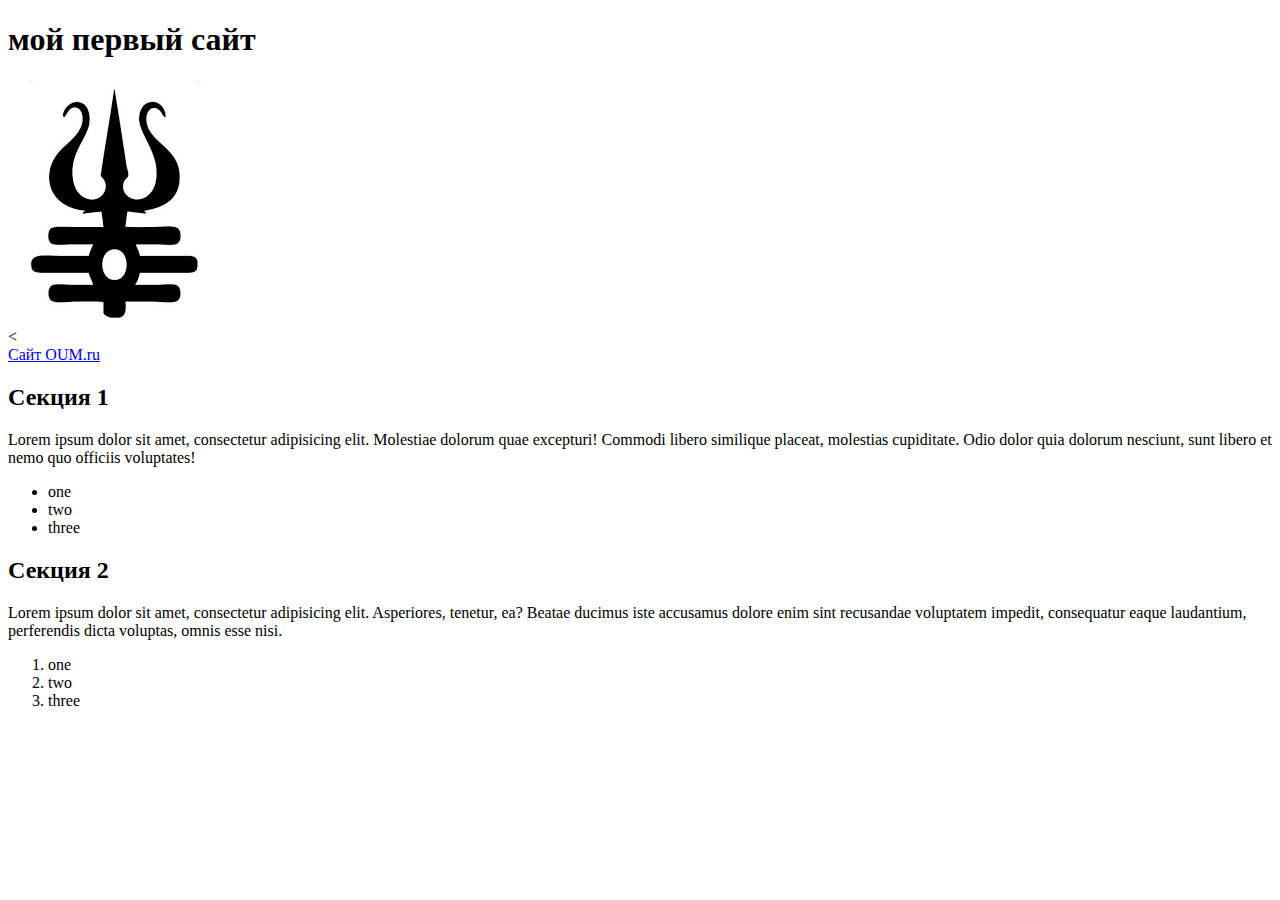
<file: 01_functional_tags/index.html>
<!DOCTYPE html>
<html lang="ru">
<head>
	<title>Functional tags</title>
	<meta charset="utf-8">
	<meta description="boiler code">
	<meta keywords="boiler, test">
</head>
<body>
	<div>
		<header>
			<h1>мой первый сайт</h1>
			<div>
				<<img src="img/logo.jpg" alt="logo">
			</div>
			<nav>
				<a href="https://www.oum.ru/yoga/vedicheskaya-kultura/shiva-velichayshiy-iz-bogov/"target="_blank">Сайт OUM.ru</a>
			</nav>
		</header>
			<main>
				<section>
					<h2>Секция 1</h2>
					<p>Lorem ipsum dolor sit amet, consectetur adipisicing elit. Molestiae dolorum quae excepturi! Commodi libero similique placeat, molestias cupiditate. Odio dolor quia dolorum nesciunt, sunt libero et nemo quo officiis voluptates!</p>
					<ul>
						<li>one</li>
						<li>two</li>
						<li>three</li>
					</ul>
				</section>
				<section>
					<h2>Секция 2</h2>
					<p>Lorem ipsum dolor sit amet, consectetur adipisicing elit. Asperiores, tenetur, ea? Beatae ducimus iste accusamus dolore enim sint recusandae voluptatem impedit, consequatur eaque laudantium, perferendis dicta voluptas, omnis esse nisi.</p>
					<ol>
						<li>one</li>
						<li>two</li>
						<li>three</li>
					</ol>
				</section>
			</main>
		<footer>
			<div></div>
		</footer>
	</div>
</body>
</html>
</file>
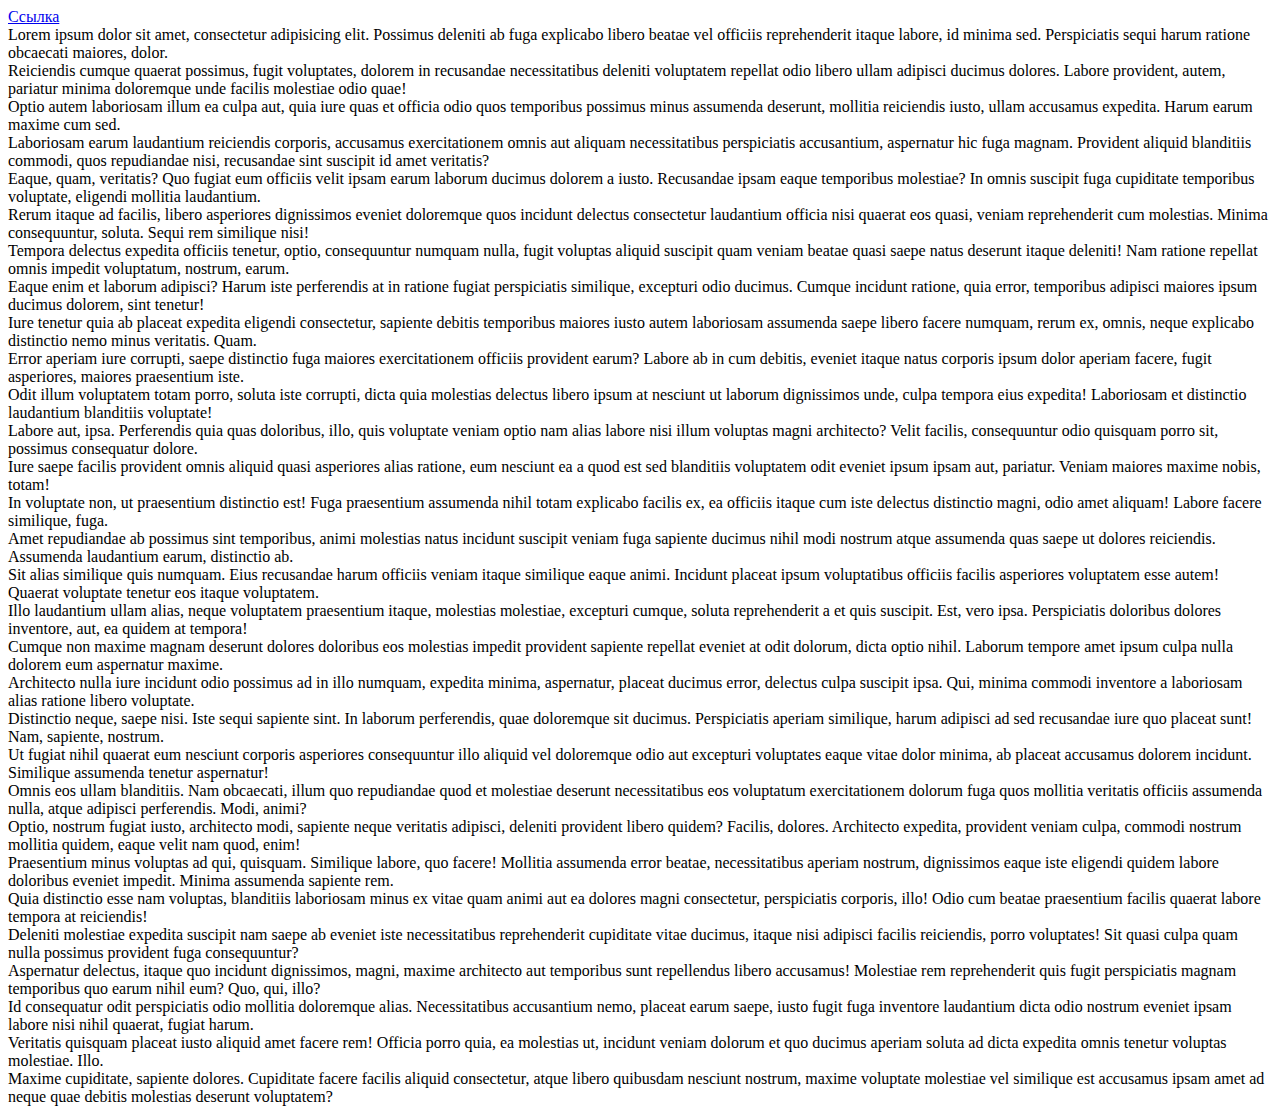
<file: 02_classes_ids/index.html>
<!DOCTYPE html>
<html lang="ru">
<head>
	<title>Boilerroom</title>
	<meta charset="utf-8">
	<meta description="boiler code">
	<meta keywords="boiler, test">
</head>
<body>
	<div>
		<a href="#linked">Ссылка</a>
		<div class="red">Lorem ipsum dolor sit amet, consectetur adipisicing elit. Possimus deleniti ab fuga explicabo libero beatae vel officiis reprehenderit itaque labore, id minima sed. Perspiciatis sequi harum ratione obcaecati maiores, dolor.</div>
		<div>Reiciendis cumque quaerat possimus, fugit voluptates, dolorem in recusandae necessitatibus deleniti voluptatem repellat odio libero ullam adipisci ducimus dolores. Labore provident, autem, pariatur minima doloremque unde facilis molestiae odio quae!</div>
		<div class="red">Optio autem laboriosam illum ea culpa aut, quia iure quas et officia odio quos temporibus possimus minus assumenda deserunt, mollitia reiciendis iusto, ullam accusamus expedita. Harum earum maxime cum sed.</div>
		<div>Laboriosam earum laudantium reiciendis corporis, accusamus exercitationem omnis aut aliquam necessitatibus perspiciatis accusantium, aspernatur hic fuga magnam. Provident aliquid blanditiis commodi, quos repudiandae nisi, recusandae sint suscipit id amet veritatis?</div>
		<div class="red">Eaque, quam, veritatis? Quo fugiat eum officiis velit ipsam earum laborum ducimus dolorem a iusto. Recusandae ipsam eaque temporibus molestiae? In omnis suscipit fuga cupiditate temporibus voluptate, eligendi mollitia laudantium.</div>
		<div>Rerum itaque ad facilis, libero asperiores dignissimos eveniet doloremque quos incidunt delectus consectetur laudantium officia nisi quaerat eos quasi, veniam reprehenderit cum molestias. Minima consequuntur, soluta. Sequi rem similique nisi!</div>
		<div>Tempora delectus expedita officiis tenetur, optio, consequuntur numquam nulla, fugit voluptas aliquid suscipit quam veniam beatae quasi saepe natus deserunt itaque deleniti! Nam ratione repellat omnis impedit voluptatum, nostrum, earum.</div>
		<div>Eaque enim et laborum adipisci? Harum iste perferendis at in ratione fugiat perspiciatis similique, excepturi odio ducimus. Cumque incidunt ratione, quia error, temporibus adipisci maiores ipsum ducimus dolorem, sint tenetur!</div>
		<div>Iure tenetur quia ab placeat expedita eligendi consectetur, sapiente debitis temporibus maiores iusto autem laboriosam assumenda saepe libero facere numquam, rerum ex, omnis, neque explicabo distinctio nemo minus veritatis. Quam.</div>
		<div>Error aperiam iure corrupti, saepe distinctio fuga maiores exercitationem officiis provident earum? Labore ab in cum debitis, eveniet itaque natus corporis ipsum dolor aperiam facere, fugit asperiores, maiores praesentium iste.</div>
		<div>Odit illum voluptatem totam porro, soluta iste corrupti, dicta quia molestias delectus libero ipsum at nesciunt ut laborum dignissimos unde, culpa tempora eius expedita! Laboriosam et distinctio laudantium blanditiis voluptate!</div>
		<div>Labore aut, ipsa. Perferendis quia quas doloribus, illo, quis voluptate veniam optio nam alias labore nisi illum voluptas magni architecto? Velit facilis, consequuntur odio quisquam porro sit, possimus consequatur dolore.</div>
		<div>Iure saepe facilis provident omnis aliquid quasi asperiores alias ratione, eum nesciunt ea a quod est sed blanditiis voluptatem odit eveniet ipsum ipsam aut, pariatur. Veniam maiores maxime nobis, totam!</div>
		<div>In voluptate non, ut praesentium distinctio est! Fuga praesentium assumenda nihil totam explicabo facilis ex, ea officiis itaque cum iste delectus distinctio magni, odio amet aliquam! Labore facere similique, fuga.</div>
		<div>Amet repudiandae ab possimus sint temporibus, animi molestias natus incidunt suscipit veniam fuga sapiente ducimus nihil modi nostrum atque assumenda quas saepe ut dolores reiciendis. Assumenda laudantium earum, distinctio ab.</div>
		<div>Sit alias similique quis numquam. Eius recusandae harum officiis veniam itaque similique eaque animi. Incidunt placeat ipsum voluptatibus officiis facilis asperiores voluptatem esse autem! Quaerat voluptate tenetur eos itaque voluptatem.</div>
		<div>Illo laudantium ullam alias, neque voluptatem praesentium itaque, molestias molestiae, excepturi cumque, soluta reprehenderit a et quis suscipit. Est, vero ipsa. Perspiciatis doloribus dolores inventore, aut, ea quidem at tempora!</div>
		<div>Cumque non maxime magnam deserunt dolores doloribus eos molestias impedit provident sapiente repellat eveniet at odit dolorum, dicta optio nihil. Laborum tempore amet ipsum culpa nulla dolorem eum aspernatur maxime.</div>
		<div>Architecto nulla iure incidunt odio possimus ad in illo numquam, expedita minima, aspernatur, placeat ducimus error, delectus culpa suscipit ipsa. Qui, minima commodi inventore a laboriosam alias ratione libero voluptate.</div>
		<div>Distinctio neque, saepe nisi. Iste sequi sapiente sint. In laborum perferendis, quae doloremque sit ducimus. Perspiciatis aperiam similique, harum adipisci ad sed recusandae iure quo placeat sunt! Nam, sapiente, nostrum.</div>
		<div>Ut fugiat nihil quaerat eum nesciunt corporis asperiores consequuntur illo aliquid vel doloremque odio aut excepturi voluptates eaque vitae dolor minima, ab placeat accusamus dolorem incidunt. Similique assumenda tenetur aspernatur!</div>
		<div>Omnis eos ullam blanditiis. Nam obcaecati, illum quo repudiandae quod et molestiae deserunt necessitatibus eos voluptatum exercitationem dolorum fuga quos mollitia veritatis officiis assumenda nulla, atque adipisci perferendis. Modi, animi?</div>
		<div>Optio, nostrum fugiat iusto, architecto modi, sapiente neque veritatis adipisci, deleniti provident libero quidem? Facilis, dolores. Architecto expedita, provident veniam culpa, commodi nostrum mollitia quidem, eaque velit nam quod, enim!</div>
		<div>Praesentium minus voluptas ad qui, quisquam. Similique labore, quo facere! Mollitia assumenda error beatae, necessitatibus aperiam nostrum, dignissimos eaque iste eligendi quidem labore doloribus eveniet impedit. Minima assumenda sapiente rem.</div>
		<div>Quia distinctio esse nam voluptas, blanditiis laboriosam minus ex vitae quam animi aut ea dolores magni consectetur, perspiciatis corporis, illo! Odio cum beatae praesentium facilis quaerat labore tempora at reiciendis!</div>
		<div>Deleniti molestiae expedita suscipit nam saepe ab eveniet iste necessitatibus reprehenderit cupiditate vitae ducimus, itaque nisi adipisci facilis reiciendis, porro voluptates! Sit quasi culpa quam nulla possimus provident fuga consequuntur?</div>
		<div>Aspernatur delectus, itaque quo incidunt dignissimos, magni, maxime architecto aut temporibus sunt repellendus libero accusamus! Molestiae rem reprehenderit quis fugit perspiciatis magnam temporibus quo earum nihil eum? Quo, qui, illo?</div>
		<div id="linked">Id consequatur odit perspiciatis odio mollitia doloremque alias. Necessitatibus accusantium nemo, placeat earum saepe, iusto fugit fuga inventore laudantium dicta odio nostrum eveniet ipsam labore nisi nihil quaerat, fugiat harum.</div>
		<div>Veritatis quisquam placeat iusto aliquid amet facere rem! Officia porro quia, ea molestias ut, incidunt veniam dolorum et quo ducimus aperiam soluta ad dicta expedita omnis tenetur voluptas molestiae. Illo.</div>
		<div>Maxime cupiditate, sapiente dolores. Cupiditate facere facilis aliquid consectetur, atque libero quibusdam nesciunt nostrum, maxime voluptate molestiae vel similique est accusamus ipsam amet ad neque quae debitis molestias deserunt voluptatem?</div>
	</div>
</body>
</html>
</file>
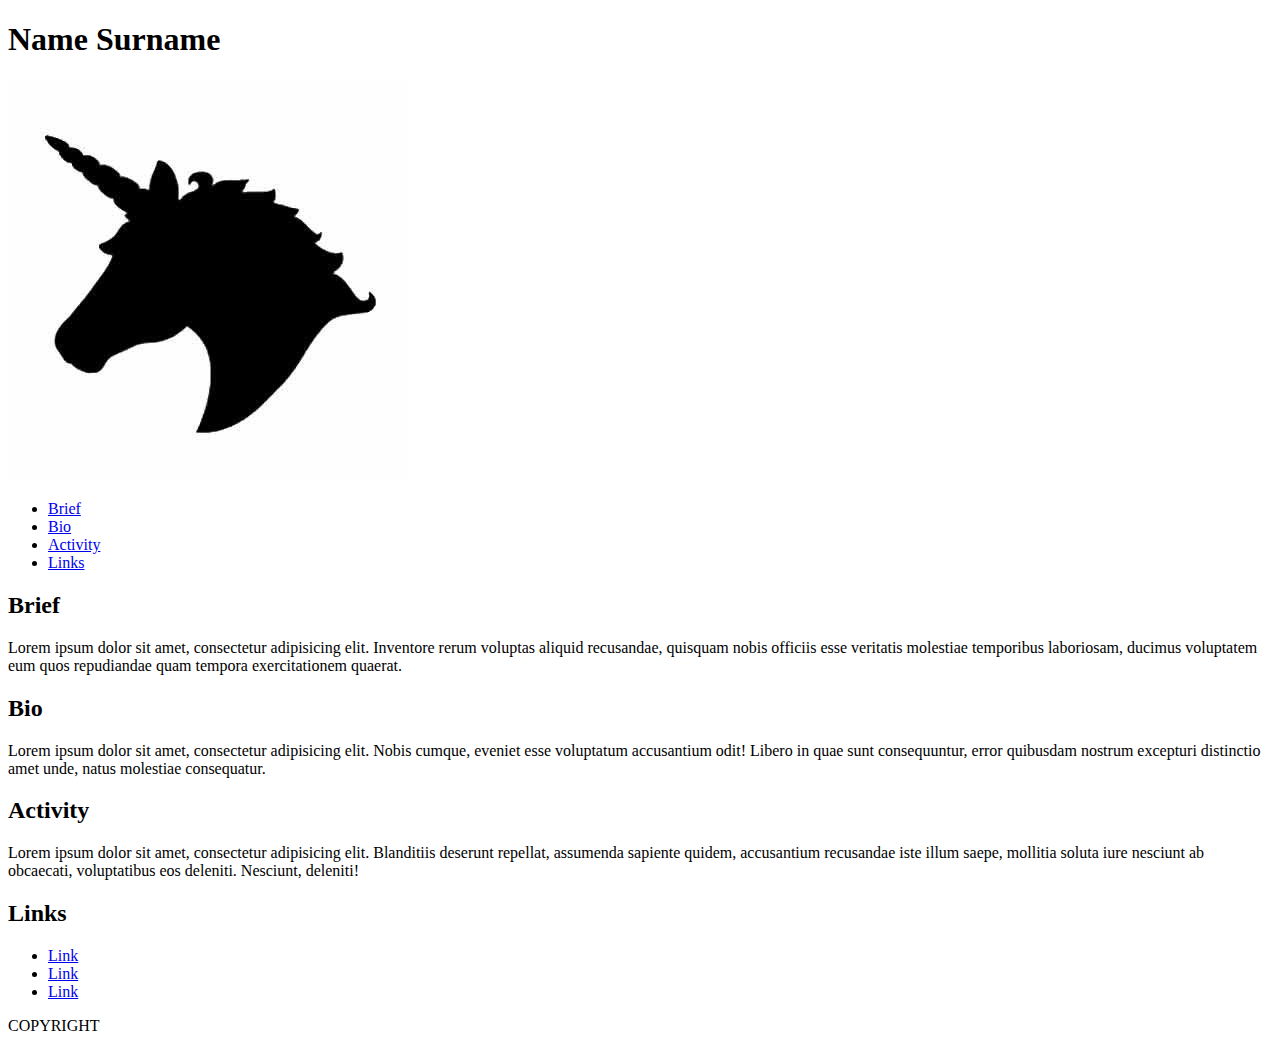
<file: boilerplate_karkas/index.html>
<!DOCTYPE html>
<html lang="eng">
<head>
	<title>Profile</title>
	<meta charset="utf-8">
	<meta description="Profile">
	<meta keywords="Profile">
</head>
<body>
	<div class="page"> 
		<header class="header">
			<div class="header-container"></div>
			<h1>Name Surname</h1>
		</header>
			<main class="content">
				<div class="content-container">
					<section class="image">
						<div class="image-container"></div>
						<img src="img/img.jpg" alt="">
					</div>
					</section>
					<nav class="menu">
						<ul class="menu-container">
							<li><a href="#Brief">Brief</a></li>
							<li><a href="#Bio">Bio</a></li>
							<li><a href="#Activity">Activity</a></li>
							<li><a href="#Links">Links</a></li>
						</ul>	
					</nav>
					<section class="Brief"><h2 class="sectionText" id="Brief">Brief</h2>
					<p class="mainText">Lorem ipsum dolor sit amet, consectetur adipisicing elit. Inventore rerum voluptas aliquid recusandae, quisquam nobis officiis esse veritatis molestiae temporibus laboriosam, ducimus voluptatem eum quos repudiandae quam tempora exercitationem quaerat.</p></section>
					<section class="Bio"><h2 class="sectionText" id="Bio">Bio</h2>
					<p class="mainText">Lorem ipsum dolor sit amet, consectetur adipisicing elit. Nobis cumque, eveniet esse voluptatum accusantium odit! Libero in quae sunt consequuntur, error quibusdam nostrum excepturi distinctio amet unde, natus molestiae consequatur.</p></section>
					<section class="Activity"><h2 class="sectionText" id="Activity">Activity</h2>
					<p class="mainText">Lorem ipsum dolor sit amet, consectetur adipisicing elit. Blanditiis deserunt repellat, assumenda sapiente quidem, accusantium recusandae iste illum saepe, mollitia soluta iure nesciunt ab obcaecati, voluptatibus eos deleniti. Nesciunt, deleniti!</p></section>
					<section class="Links"><h2 class="sectionText" id="Links">Links</h2>
						<ul>
							<li><a href="#">Link</a></li>
							<li><a href="#">Link</a></li>
							<li><a href="#">Link</a></li>
						</ul></section>
					</div>
			</main>
		<footer class="footer">
			<div class="footer-container">
				<p class="COPYRIGHT">COPYRIGHT</p>
			</div>
		</footer>
	</div>
</body>
</html>
</file>
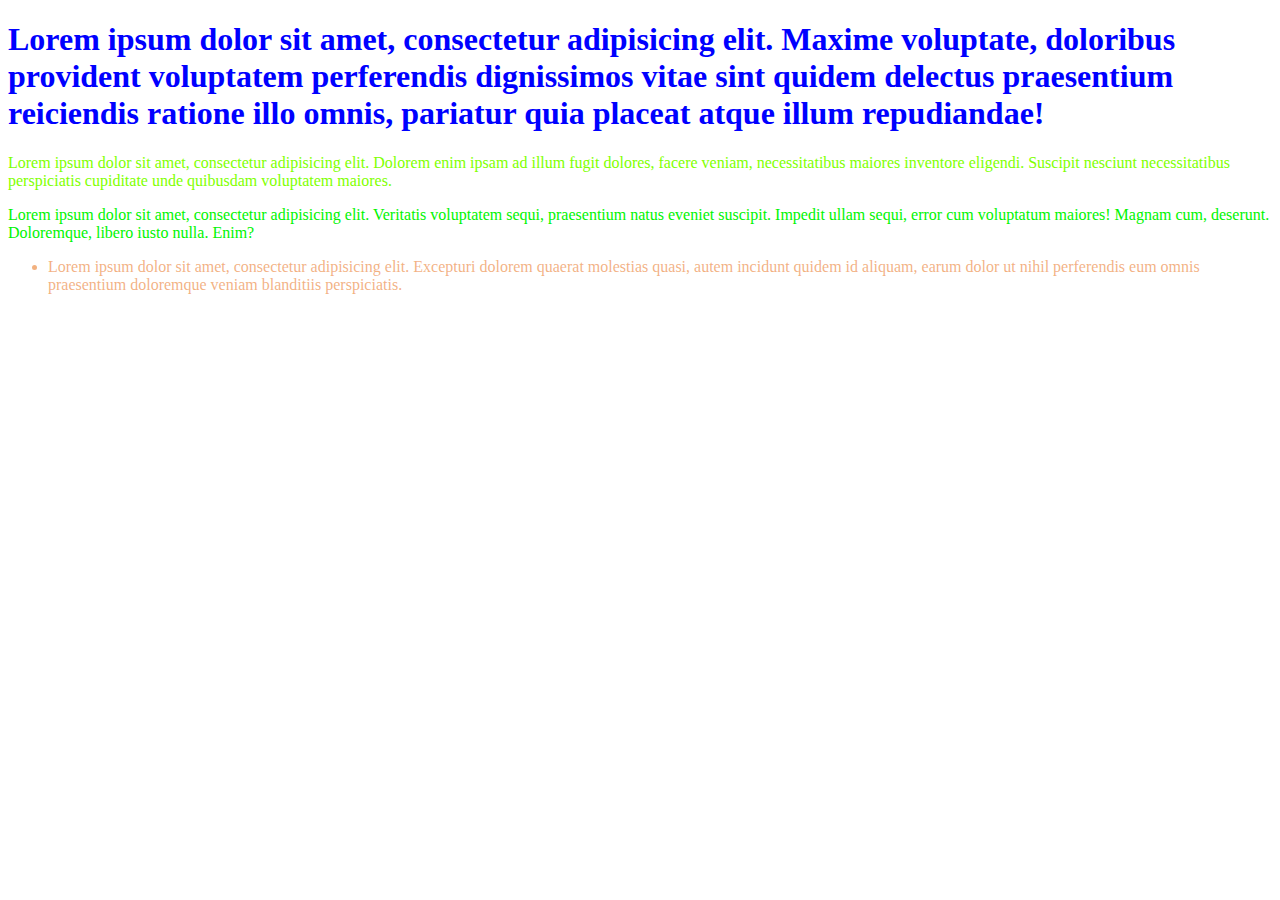
<file: COLOURS/index.html>
<!DOCTYPE html>
<html lang="ru">
<head>
	<title>Boilerroom</title>
	<meta charset="utf-8">
	<meta description="boiler code">
	<meta keywords="boiler, test">
	<link rel="stylesheet" type="text/css" href="css/style.css">
</head>
<body>
		<h1>Lorem ipsum dolor sit amet, consectetur adipisicing elit. Maxime voluptate, doloribus provident voluptatem perferendis dignissimos vitae sint quidem delectus praesentium reiciendis ratione illo omnis, pariatur quia placeat atque illum repudiandae!</h1>
		<div>Lorem ipsum dolor sit amet, consectetur adipisicing elit. Dolorem enim ipsam ad illum fugit dolores, facere veniam, necessitatibus maiores inventore eligendi. Suscipit nesciunt necessitatibus perspiciatis cupiditate unde quibusdam voluptatem maiores.</div>
		<p>Lorem ipsum dolor sit amet, consectetur adipisicing elit. Veritatis voluptatem sequi, praesentium natus eveniet suscipit. Impedit ullam sequi, error cum voluptatum maiores! Magnam cum, deserunt. Doloremque, libero iusto nulla. Enim?</p>
		<ul>
			<li>Lorem ipsum dolor sit amet, consectetur adipisicing elit. Excepturi dolorem quaerat molestias quasi, autem incidunt quidem id aliquam, earum dolor ut nihil perferendis eum omnis praesentium doloremque veniam blanditiis perspiciatis.</li>
		</ul>
		
		<header>
			<div></div>
			<nav></nav>
		</header>
			<main>
				<section></section>
			</main>
		<footer>
			<div></div>
		</footer>
	</div>
</body>
</html>
</file>
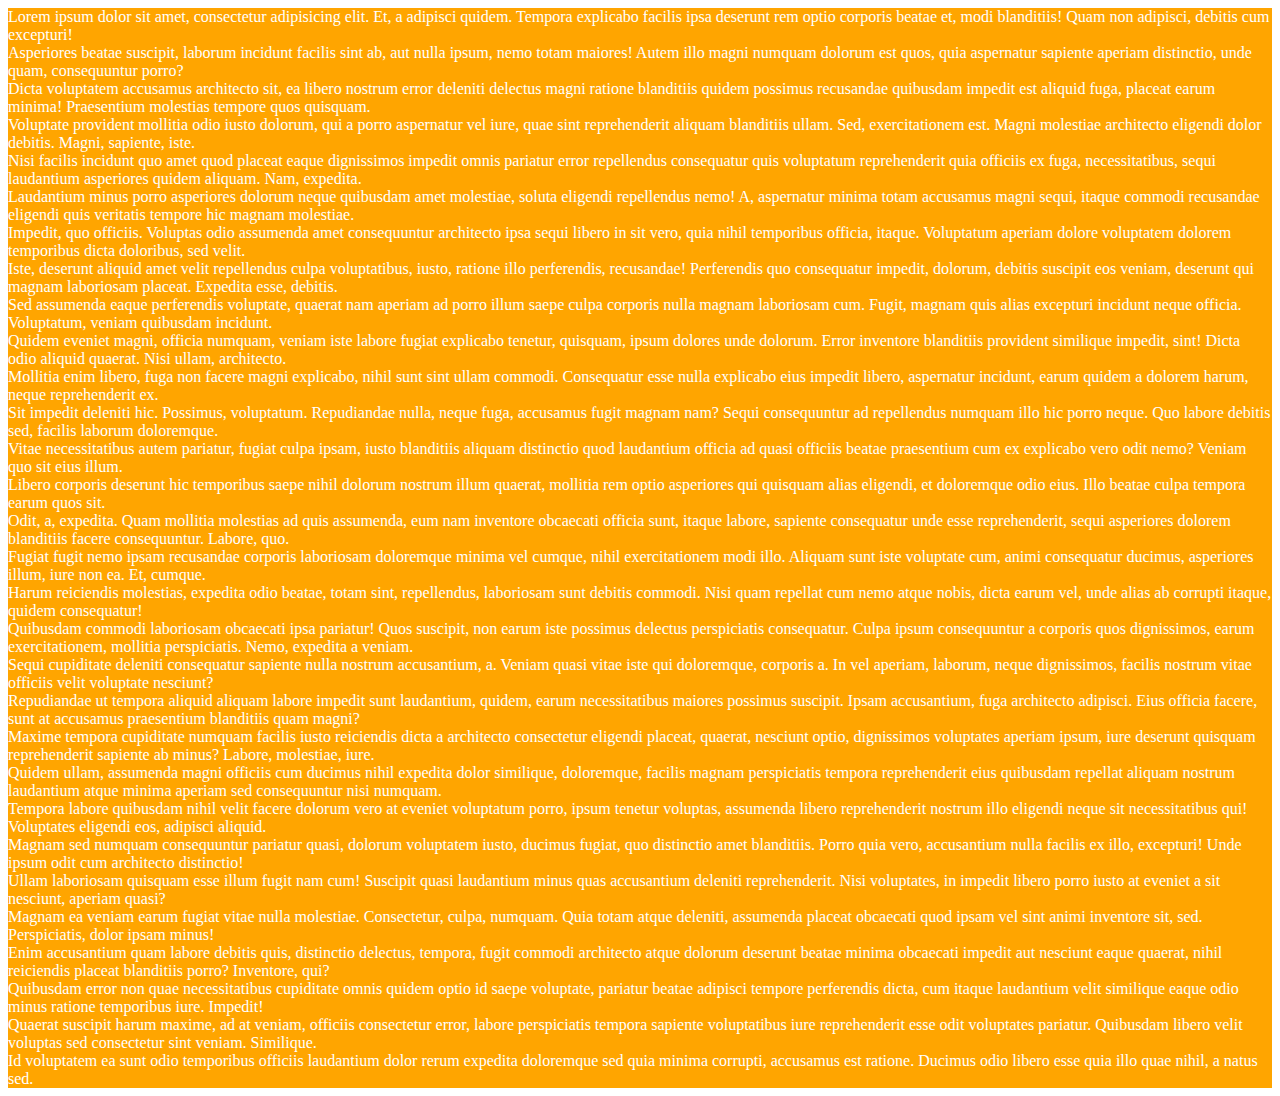
<file: css/index.html>
<!DOCTYPE html>
<html lang="ru">
<head>
	<title>Boilerroom</title>
	<meta charset="utf-8">
	<meta description="boiler code">
	<meta keywords="boiler, test">
</head>
<style>
	div {
		color: white;
		background: orange;
	}
</style>
<body>
			<div>Lorem ipsum dolor sit amet, consectetur adipisicing elit. Et, a adipisci quidem. Tempora explicabo facilis ipsa deserunt rem optio corporis beatae et, modi blanditiis! Quam non adipisci, debitis cum excepturi!</div>
				<div>Asperiores beatae suscipit, laborum incidunt facilis sint ab, aut nulla ipsum, nemo totam maiores! Autem illo magni numquam dolorum est quos, quia aspernatur sapiente aperiam distinctio, unde quam, consequuntur porro?</div>
				<div>Dicta voluptatem accusamus architecto sit, ea libero nostrum error deleniti delectus magni ratione blanditiis quidem possimus recusandae quibusdam impedit est aliquid fuga, placeat earum minima! Praesentium molestias tempore quos quisquam.</div>
				<div>Voluptate provident mollitia odio iusto dolorum, qui a porro aspernatur vel iure, quae sint reprehenderit aliquam blanditiis ullam. Sed, exercitationem est. Magni molestiae architecto eligendi dolor debitis. Magni, sapiente, iste.</div>
				<div>Nisi facilis incidunt quo amet quod placeat eaque dignissimos impedit omnis pariatur error repellendus consequatur quis voluptatum reprehenderit quia officiis ex fuga, necessitatibus, sequi laudantium asperiores quidem aliquam. Nam, expedita.</div>
				<div>Laudantium minus porro asperiores dolorum neque quibusdam amet molestiae, soluta eligendi repellendus nemo! A, aspernatur minima totam accusamus magni sequi, itaque commodi recusandae eligendi quis veritatis tempore hic magnam molestiae.</div>
				<div>Impedit, quo officiis. Voluptas odio assumenda amet consequuntur architecto ipsa sequi libero in sit vero, quia nihil temporibus officia, itaque. Voluptatum aperiam dolore voluptatem dolorem temporibus dicta doloribus, sed velit.</div>
				<div>Iste, deserunt aliquid amet velit repellendus culpa voluptatibus, iusto, ratione illo perferendis, recusandae! Perferendis quo consequatur impedit, dolorum, debitis suscipit eos veniam, deserunt qui magnam laboriosam placeat. Expedita esse, debitis.</div>
				<div>Sed assumenda eaque perferendis voluptate, quaerat nam aperiam ad porro illum saepe culpa corporis nulla magnam laboriosam cum. Fugit, magnam quis alias excepturi incidunt neque officia. Voluptatum, veniam quibusdam incidunt.</div>
				<div>Quidem eveniet magni, officia numquam, veniam iste labore fugiat explicabo tenetur, quisquam, ipsum dolores unde dolorum. Error inventore blanditiis provident similique impedit, sint! Dicta odio aliquid quaerat. Nisi ullam, architecto.</div>
				<div>Mollitia enim libero, fuga non facere magni explicabo, nihil sunt sint ullam commodi. Consequatur esse nulla explicabo eius impedit libero, aspernatur incidunt, earum quidem a dolorem harum, neque reprehenderit ex.</div>
				<div>Sit impedit deleniti hic. Possimus, voluptatum. Repudiandae nulla, neque fuga, accusamus fugit magnam nam? Sequi consequuntur ad repellendus numquam illo hic porro neque. Quo labore debitis sed, facilis laborum doloremque.</div>
				<div>Vitae necessitatibus autem pariatur, fugiat culpa ipsam, iusto blanditiis aliquam distinctio quod laudantium officia ad quasi officiis beatae praesentium cum ex explicabo vero odit nemo? Veniam quo sit eius illum.</div>
				<div>Libero corporis deserunt hic temporibus saepe nihil dolorum nostrum illum quaerat, mollitia rem optio asperiores qui quisquam alias eligendi, et doloremque odio eius. Illo beatae culpa tempora earum quos sit.</div>
				<div>Odit, a, expedita. Quam mollitia molestias ad quis assumenda, eum nam inventore obcaecati officia sunt, itaque labore, sapiente consequatur unde esse reprehenderit, sequi asperiores dolorem blanditiis facere consequuntur. Labore, quo.</div>
				<div>Fugiat fugit nemo ipsam recusandae corporis laboriosam doloremque minima vel cumque, nihil exercitationem modi illo. Aliquam sunt iste voluptate cum, animi consequatur ducimus, asperiores illum, iure non ea. Et, cumque.</div>
				<div>Harum reiciendis molestias, expedita odio beatae, totam sint, repellendus, laboriosam sunt debitis commodi. Nisi quam repellat cum nemo atque nobis, dicta earum vel, unde alias ab corrupti itaque, quidem consequatur!</div>
				<div>Quibusdam commodi laboriosam obcaecati ipsa pariatur! Quos suscipit, non earum iste possimus delectus perspiciatis consequatur. Culpa ipsum consequuntur a corporis quos dignissimos, earum exercitationem, mollitia perspiciatis. Nemo, expedita a veniam.</div>
				<div>Sequi cupiditate deleniti consequatur sapiente nulla nostrum accusantium, a. Veniam quasi vitae iste qui doloremque, corporis a. In vel aperiam, laborum, neque dignissimos, facilis nostrum vitae officiis velit voluptate nesciunt?</div>
				<div>Repudiandae ut tempora aliquid aliquam labore impedit sunt laudantium, quidem, earum necessitatibus maiores possimus suscipit. Ipsam accusantium, fuga architecto adipisci. Eius officia facere, sunt at accusamus praesentium blanditiis quam magni?</div>
				<div>Maxime tempora cupiditate numquam facilis iusto reiciendis dicta a architecto consectetur eligendi placeat, quaerat, nesciunt optio, dignissimos voluptates aperiam ipsum, iure deserunt quisquam reprehenderit sapiente ab minus? Labore, molestiae, iure.</div>
				<div>Quidem ullam, assumenda magni officiis cum ducimus nihil expedita dolor similique, doloremque, facilis magnam perspiciatis tempora reprehenderit eius quibusdam repellat aliquam nostrum laudantium atque minima aperiam sed consequuntur nisi numquam.</div>
				<div>Tempora labore quibusdam nihil velit facere dolorum vero at eveniet voluptatum porro, ipsum tenetur voluptas, assumenda libero reprehenderit nostrum illo eligendi neque sit necessitatibus qui! Voluptates eligendi eos, adipisci aliquid.</div>
				<div>Magnam sed numquam consequuntur pariatur quasi, dolorum voluptatem iusto, ducimus fugiat, quo distinctio amet blanditiis. Porro quia vero, accusantium nulla facilis ex illo, excepturi! Unde ipsum odit cum architecto distinctio!</div>
				<div>Ullam laboriosam quisquam esse illum fugit nam cum! Suscipit quasi laudantium minus quas accusantium deleniti reprehenderit. Nisi voluptates, in impedit libero porro iusto at eveniet a sit nesciunt, aperiam quasi?</div>
				<div>Magnam ea veniam earum fugiat vitae nulla molestiae. Consectetur, culpa, numquam. Quia totam atque deleniti, assumenda placeat obcaecati quod ipsam vel sint animi inventore sit, sed. Perspiciatis, dolor ipsam minus!</div>
				<div>Enim accusantium quam labore debitis quis, distinctio delectus, tempora, fugit commodi architecto atque dolorum deserunt beatae minima obcaecati impedit aut nesciunt eaque quaerat, nihil reiciendis placeat blanditiis porro? Inventore, qui?</div>
				<div>Quibusdam error non quae necessitatibus cupiditate omnis quidem optio id saepe voluptate, pariatur beatae adipisci tempore perferendis dicta, cum itaque laudantium velit similique eaque odio minus ratione temporibus iure. Impedit!</div>
				<div>Quaerat suscipit harum maxime, ad at veniam, officiis consectetur error, labore perspiciatis tempora sapiente voluptatibus iure reprehenderit esse odit voluptates pariatur. Quibusdam libero velit voluptas sed consectetur sint veniam. Similique.</div>
				<div>Id voluptatem ea sunt odio temporibus officiis laudantium dolor rerum expedita doloremque sed quia minima corrupti, accusamus est ratione. Ducimus odio libero esse quia illo quae nihil, a natus sed.</div>	
</body>
</html>
</file>
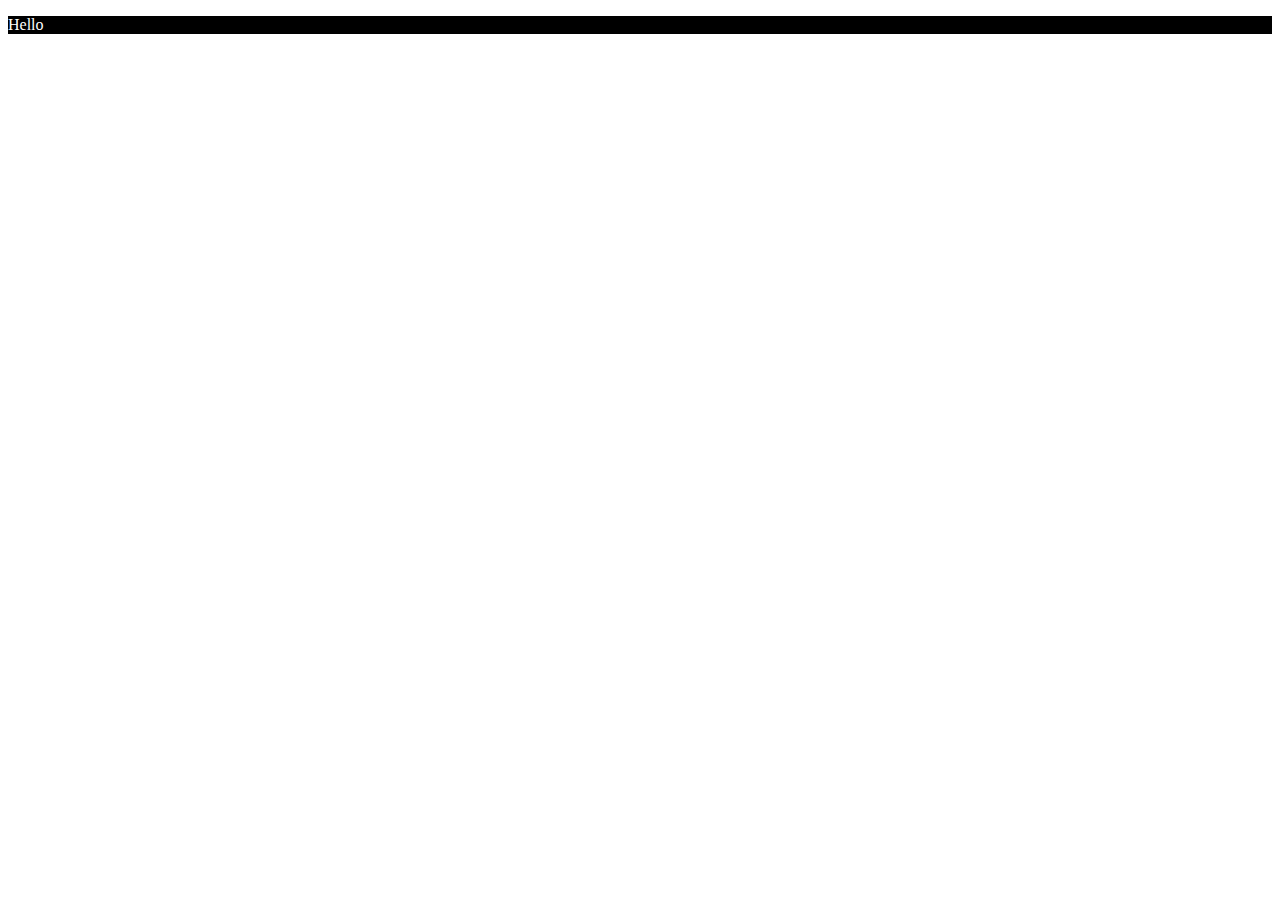
<file: HW correction/index.html>
<!DOCTYPE html>
<html lang="en">
<head>
<meta charset="UTF-8">
<title>Document</title>
<style>
 p {
 	color: white;background: black;
 }
</style>
</head>
<body>
<header></header>
<section>
<p>Hello</p>
</section>
<footer></footer>
</body>
</html>
</file>
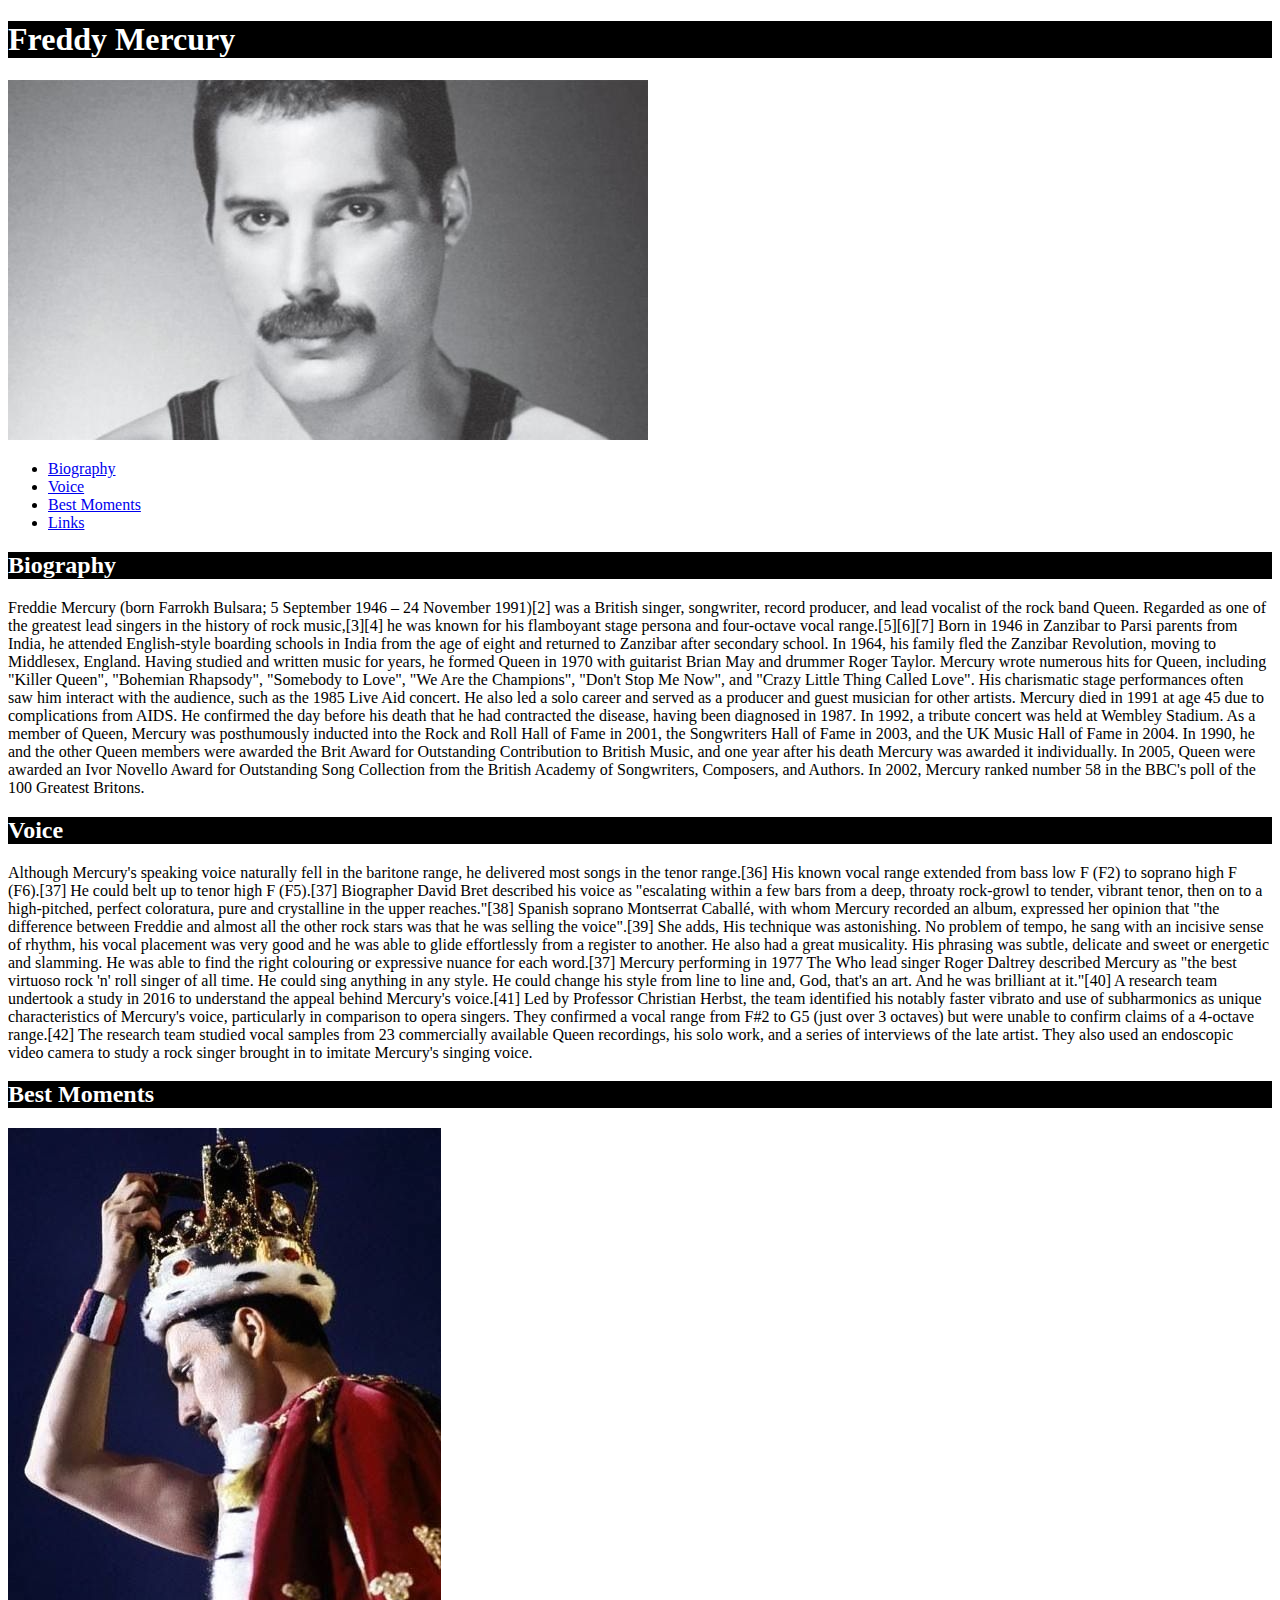
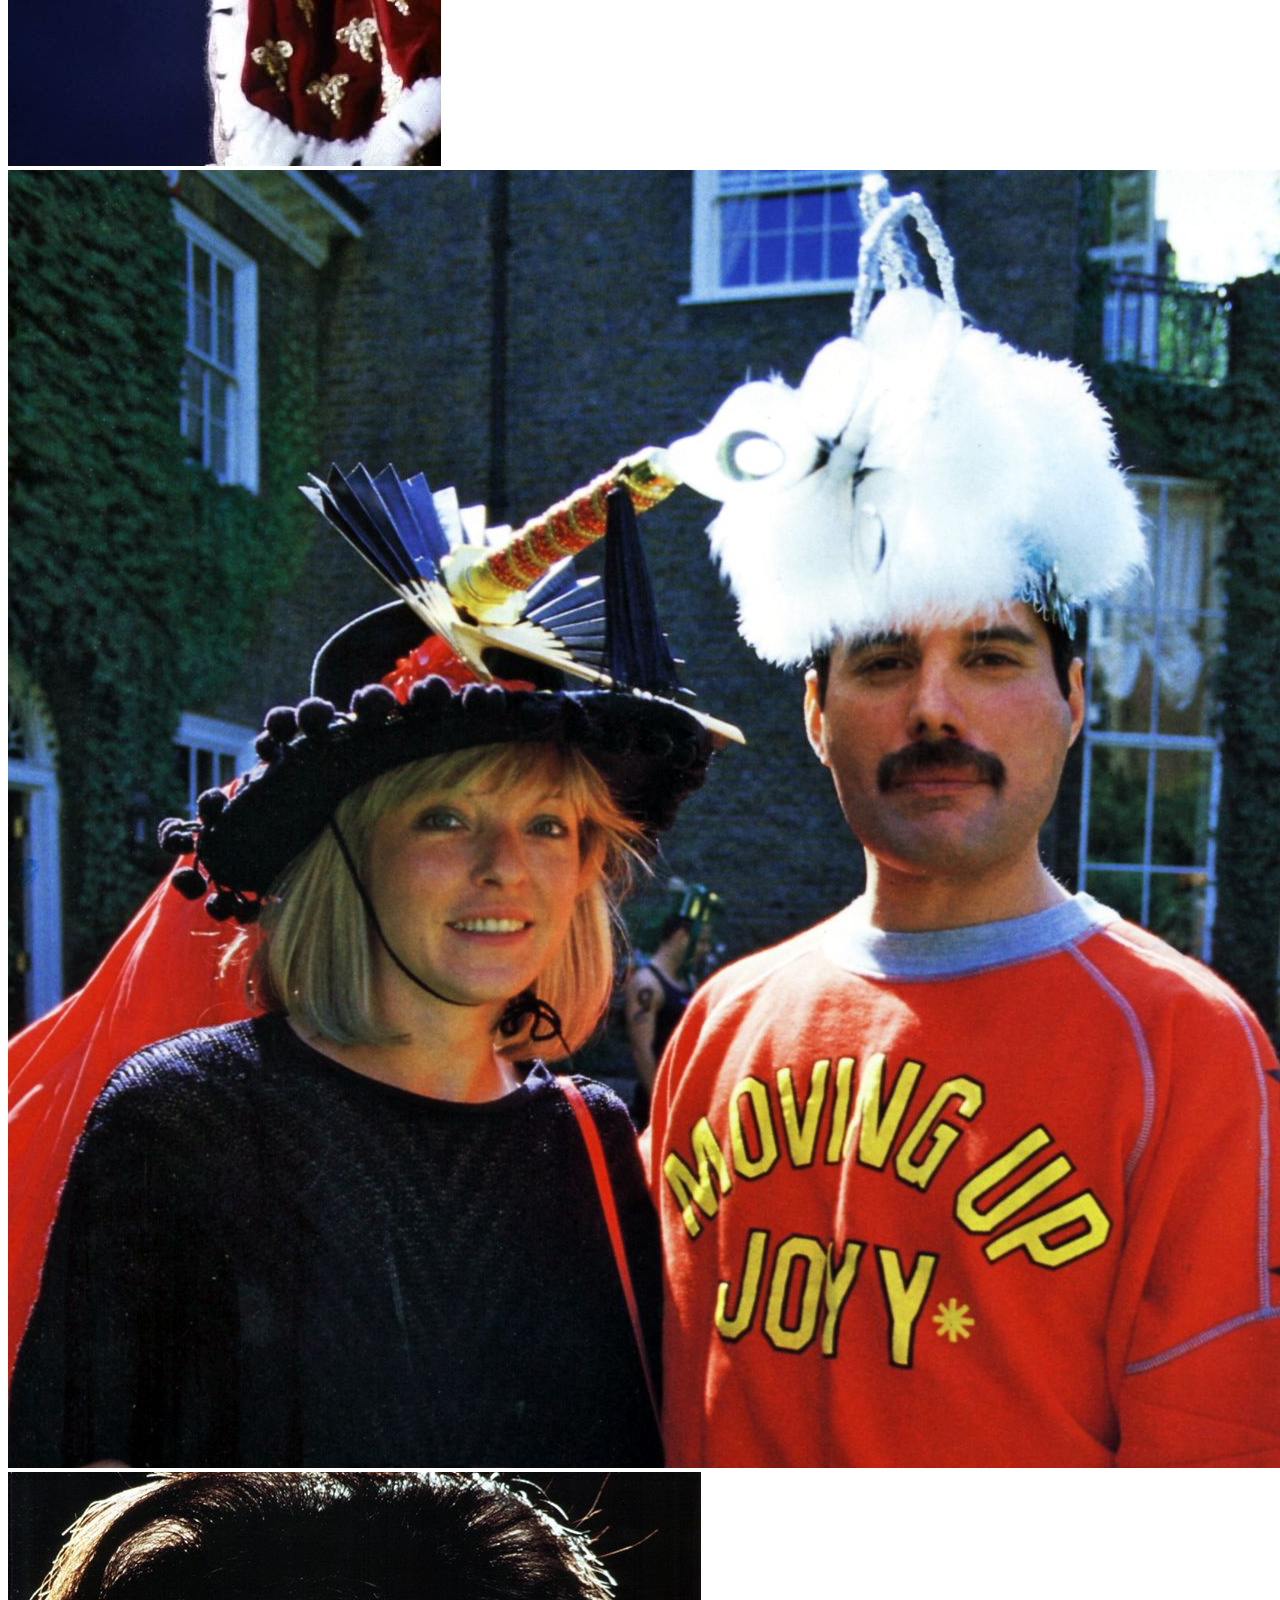
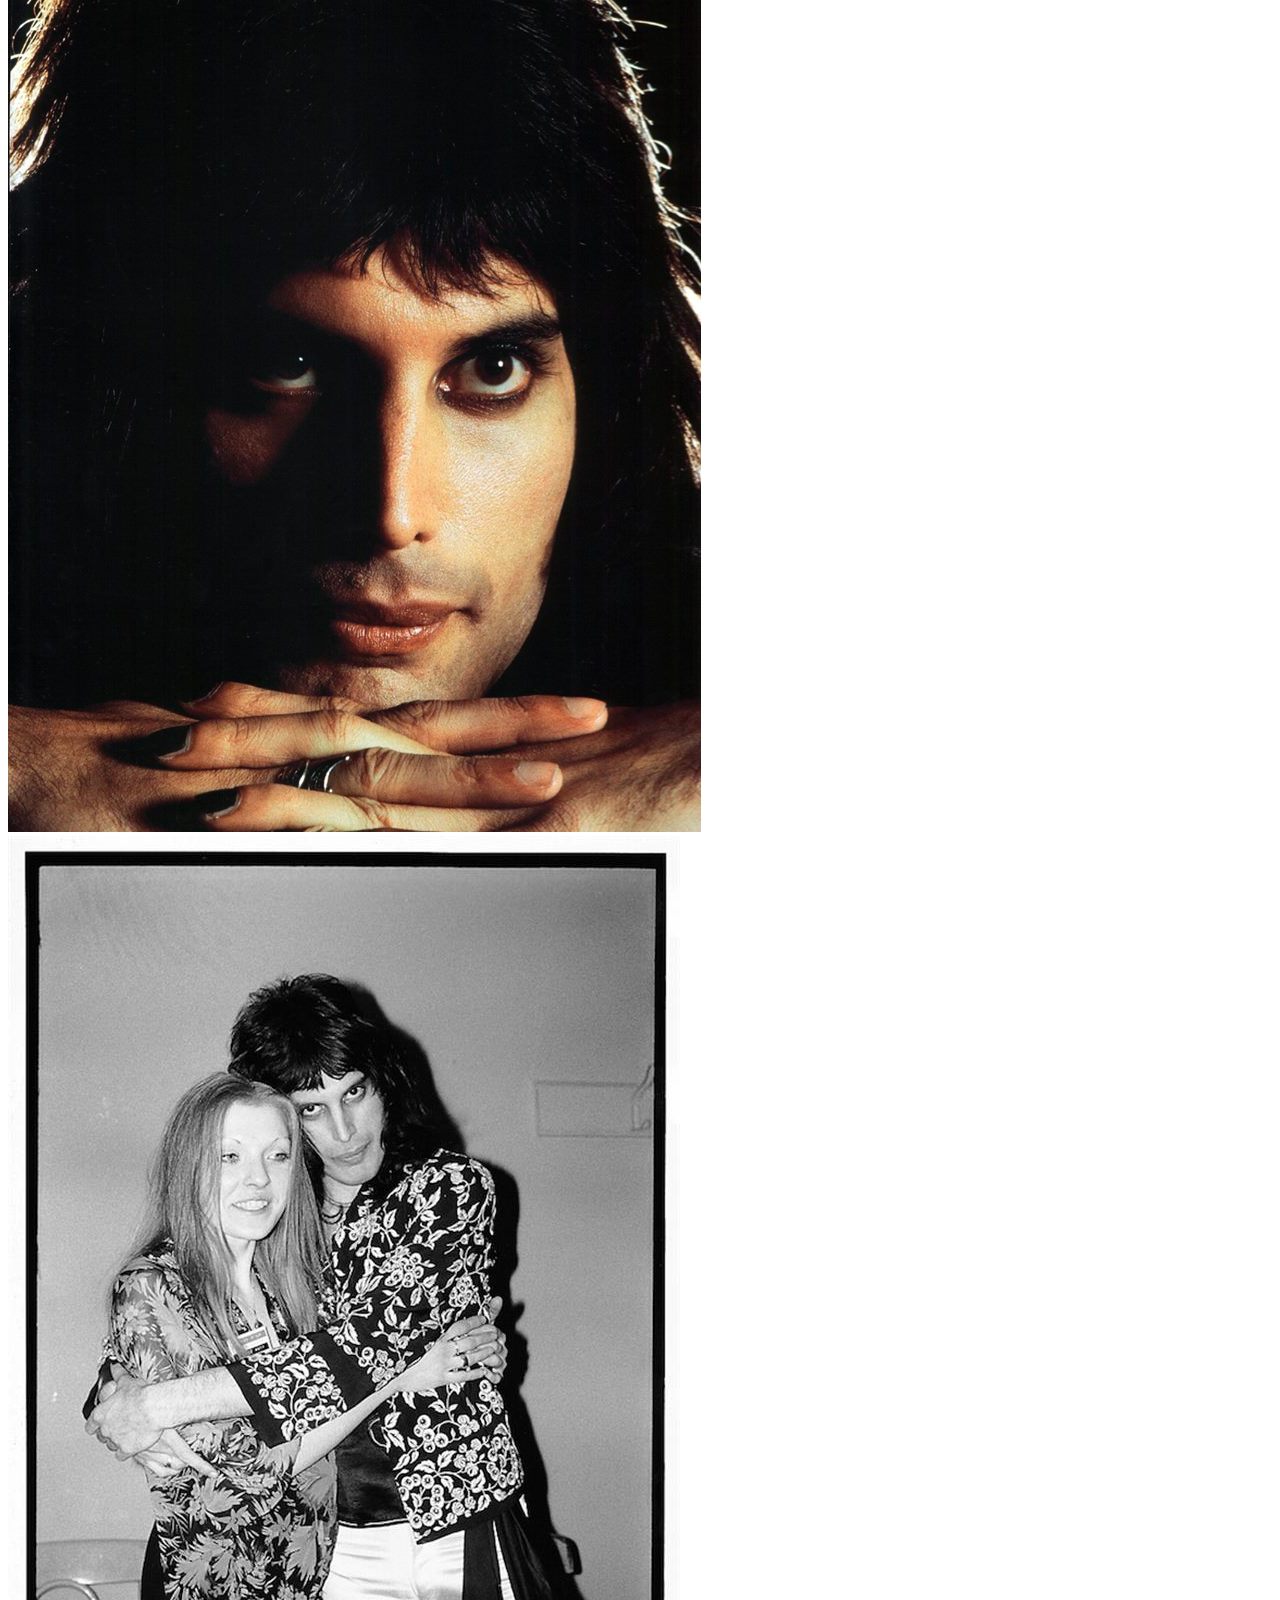
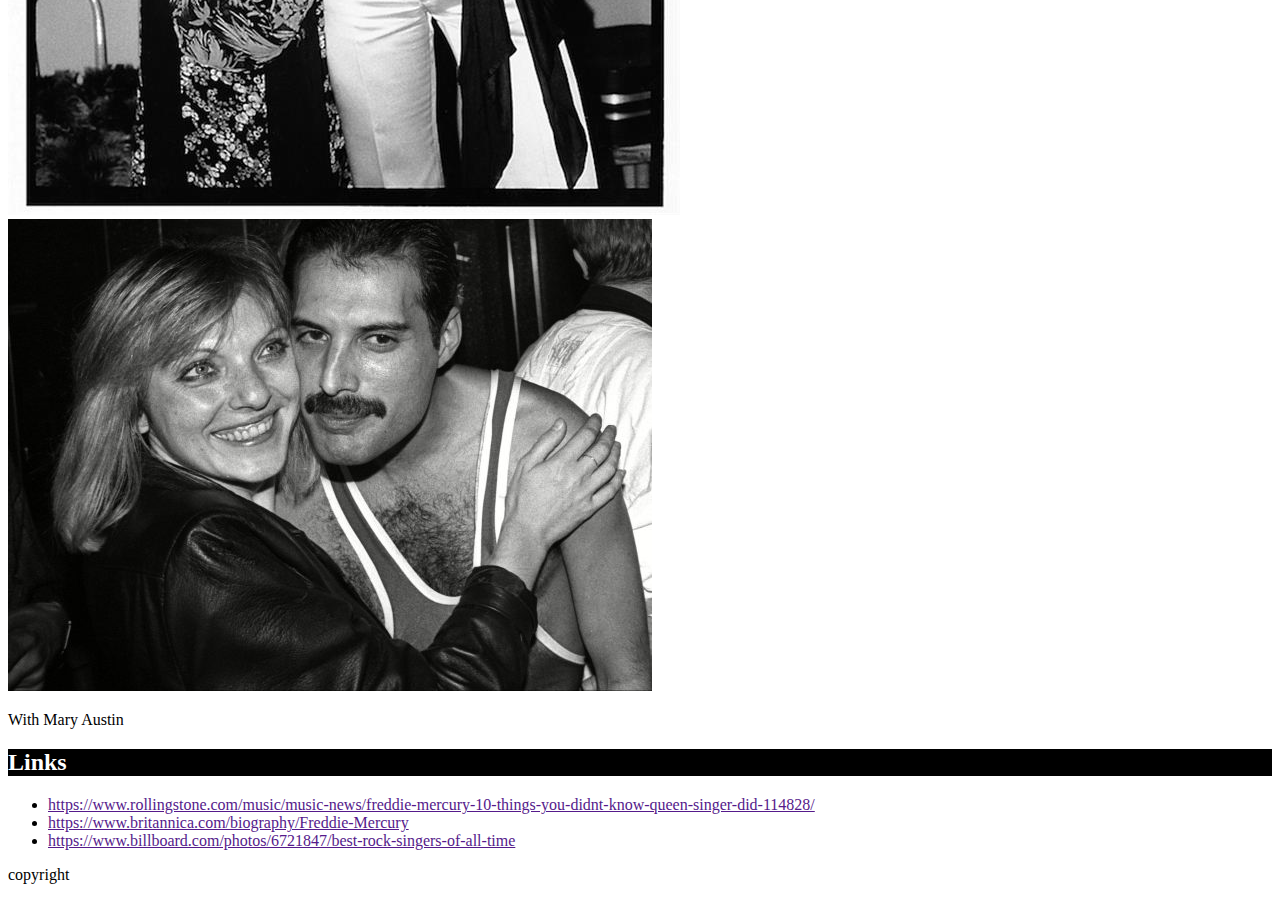
<file: HW SINGER/index.html>
<!DOCTYPE html>
<html lang="eng">
<head>
	<title>Queen</title>
	<meta charset="utf-8">
	<meta description="boiler code">
	<meta keywords="boiler, test">
	<link rel="stylesheet" type="text/css" href="css/style.css">
</head>
<body>
	<div class="page">
		<header class="header">

			<div class="header-container">
				<h1>Freddy Mercury</h1>
			</div>
		</header>
			<main class="content">
				<div class="content-container">
					<section class="image"><div class="image-container">
						<img src="img/img.jpg" alt="">
					</div>
					</section>
					<nav class="menu">
						<ul class="menu-container">
							<li><a href="#Biography">Biography</a></li>
							<li><a href="#Voice">Voice</a></li>
							<li><a href="#Best Moments">Best Moments</a></li>
							<li><a href="#Links">
								Links
							</a></li>
						</ul>	
					</nav>
					<section class="Biography">
						<h2 class="sectionText" id="Biography">Biography</h2>
						<p class="mainText">Freddie Mercury (born Farrokh Bulsara; 5 September 1946 – 24 November 1991)[2] was a British singer, songwriter, record producer, and lead vocalist of the rock band Queen. Regarded as one of the greatest lead singers in the history of rock music,[3][4] he was known for his flamboyant stage persona and four-octave vocal range.[5][6][7]

Born in 1946 in Zanzibar to Parsi parents from India, he attended English-style boarding schools in India from the age of eight and returned to Zanzibar after secondary school. In 1964, his family fled the Zanzibar Revolution, moving to Middlesex, England. Having studied and written music for years, he formed Queen in 1970 with guitarist Brian May and drummer Roger Taylor. Mercury wrote numerous hits for Queen, including "Killer Queen", "Bohemian Rhapsody", "Somebody to Love", "We Are the Champions", "Don't Stop Me Now", and "Crazy Little Thing Called Love". His charismatic stage performances often saw him interact with the audience, such as the 1985 Live Aid concert. He also led a solo career and served as a producer and guest musician for other artists. Mercury died in 1991 at age 45 due to complications from AIDS. He confirmed the day before his death that he had contracted the disease, having been diagnosed in 1987. In 1992, a tribute concert was held at Wembley Stadium.

As a member of Queen, Mercury was posthumously inducted into the Rock and Roll Hall of Fame in 2001, the Songwriters Hall of Fame in 2003, and the UK Music Hall of Fame in 2004. In 1990, he and the other Queen members were awarded the Brit Award for Outstanding Contribution to British Music, and one year after his death Mercury was awarded it individually. In 2005, Queen were awarded an Ivor Novello Award for Outstanding Song Collection from the British Academy of Songwriters, Composers, and Authors. In 2002, Mercury ranked number 58 in the BBC's poll of the 100 Greatest Britons.</p>
					</section>
					<section class="Voice">
						<h2 class="sectionText" id="Voice">Voice</h2>
						<p class="mainText">Although Mercury's speaking voice naturally fell in the baritone range, he delivered most songs in the tenor range.[36] His known vocal range extended from bass low F (F2) to soprano high F (F6).[37] He could belt up to tenor high F (F5).[37] Biographer David Bret described his voice as "escalating within a few bars from a deep, throaty rock-growl to tender, vibrant tenor, then on to a high-pitched, perfect coloratura, pure and crystalline in the upper reaches."[38] Spanish soprano Montserrat Caballé, with whom Mercury recorded an album, expressed her opinion that "the difference between Freddie and almost all the other rock stars was that he was selling the voice".[39] She adds,

His technique was astonishing. No problem of tempo, he sang with an incisive sense of rhythm, his vocal placement was very good and he was able to glide effortlessly from a register to another. He also had a great musicality. His phrasing was subtle, delicate and sweet or energetic and slamming. He was able to find the right colouring or expressive nuance for each word.[37]


Mercury performing in 1977
The Who lead singer Roger Daltrey described Mercury as "the best virtuoso rock 'n' roll singer of all time. He could sing anything in any style. He could change his style from line to line and, God, that's an art. And he was brilliant at it."[40]

A research team undertook a study in 2016 to understand the appeal behind Mercury's voice.[41] Led by Professor Christian Herbst, the team identified his notably faster vibrato and use of subharmonics as unique characteristics of Mercury's voice, particularly in comparison to opera singers. They confirmed a vocal range from F#2 to G5 (just over 3 octaves) but were unable to confirm claims of a 4-octave range.[42] The research team studied vocal samples from 23 commercially available Queen recordings, his solo work, and a series of interviews of the late artist. They also used an endoscopic video camera to study a rock singer brought in to imitate Mercury's singing voice.</p>
					</section>
					<section class="Best Moments">
						<h2 class="sectionText" id="Best Moments">Best Moments</h2>
						<div class="content-container">
					<section class="image"><div class="image-container">
						<img src="img/img2.jpg" alt="">
					</div>
					</section>
					<div class="content-container">
					<section class="image"><div class="image-container">
						<img src="img/img3.jpg" alt="">
					</div>
					</section>
					<div class="content-container">
					<section class="image"><div class="image-container">
						<img src="img/img4.jpg" alt="">
					</div>
					</section>
					<div class="content-container">
					<section class="image"><div class="image-container">
						<img src="img/img5.jpg" alt="">
					</div>
					</section>
					<div class="content-container">
					<section class="image"><div class="image-container">
						<img src="img/img6.jpg" alt="">
					</div>
					<p class="mainText">With Mary Austin</p>
					</section>
					</section>
					<section class="Links">
						<h2 class="sectionText" id="Links">Links</h2>
						<ul>
							<li><a href="">https://www.rollingstone.com/music/music-news/freddie-mercury-10-things-you-didnt-know-queen-singer-did-114828/</a></li>
							<li><a href="">https://www.britannica.com/biography/Freddie-Mercury</a></li>
							<li><a href="">https://www.billboard.com/photos/6721847/best-rock-singers-of-all-time</a></li>
						</ul>
					</section>
				</div>
			</main>
		<footer class="footer">
			<div class="footer-container">
				<p class="copyright">copyright</p>	
			</div>
		</footer>
	</div>
</body>
</html>
</file>
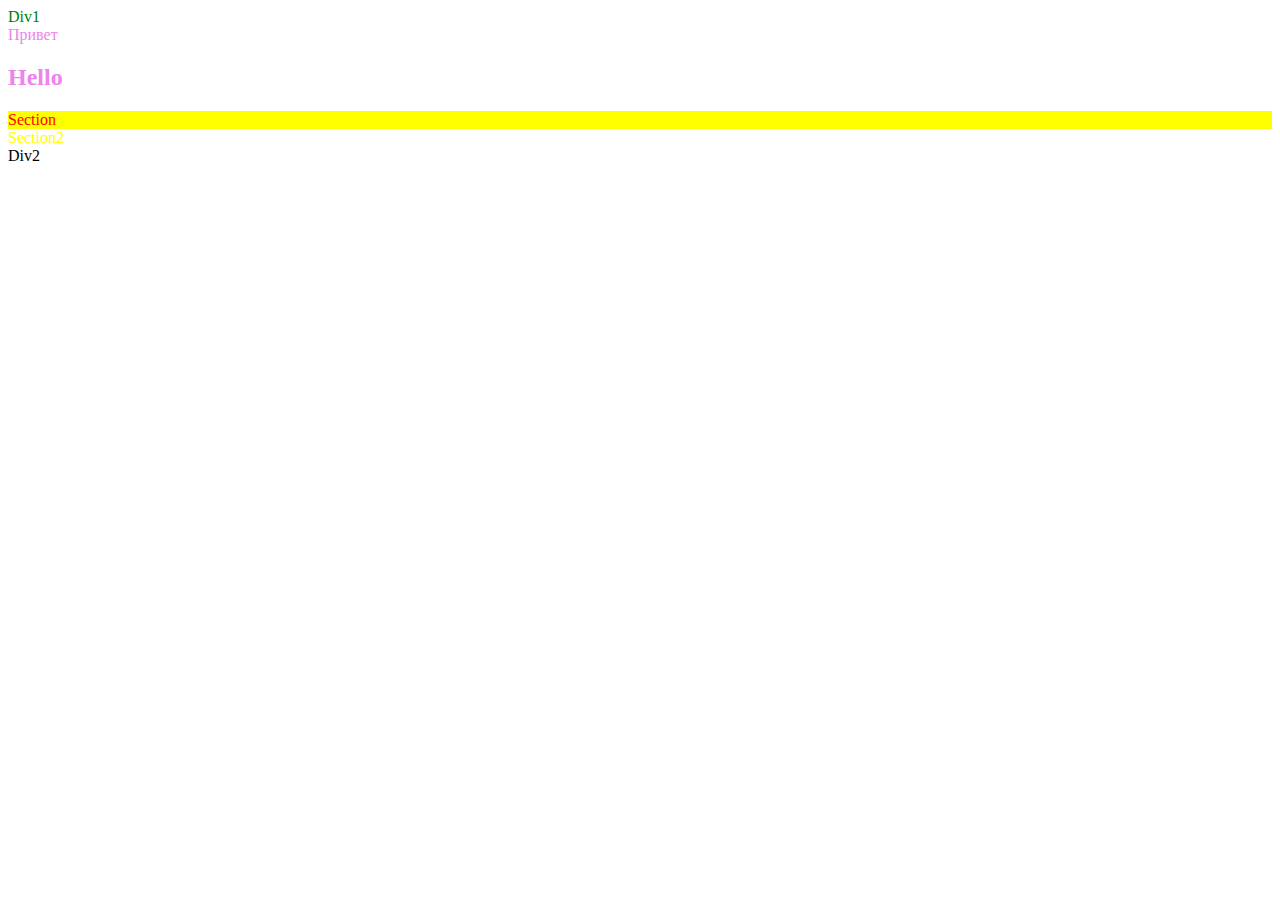
<file: selectors/index.html>
<!DOCTYPE html>
<html lang="ru">
<head>
	<title>Boilerroom</title>
	<meta charset="utf-8">
	<meta description="boiler code">
	<meta keywords="boiler, test">
	<link rel="stylesheet" type="text/css" href="css/style.css">
</head>
<body>
	<div>
		<header>
			<div class="second">Div1</div>
			<nav>Привет</nav>
		</header>
			<main>
				<h2>Hello</h2>
				<section class="firstSection">Section</section>
				<section id="section2">Section2</section>
			</main>
		<footer>
			<div>Div2</div>
		</footer>
	</div>
</body>
</html>
</file>
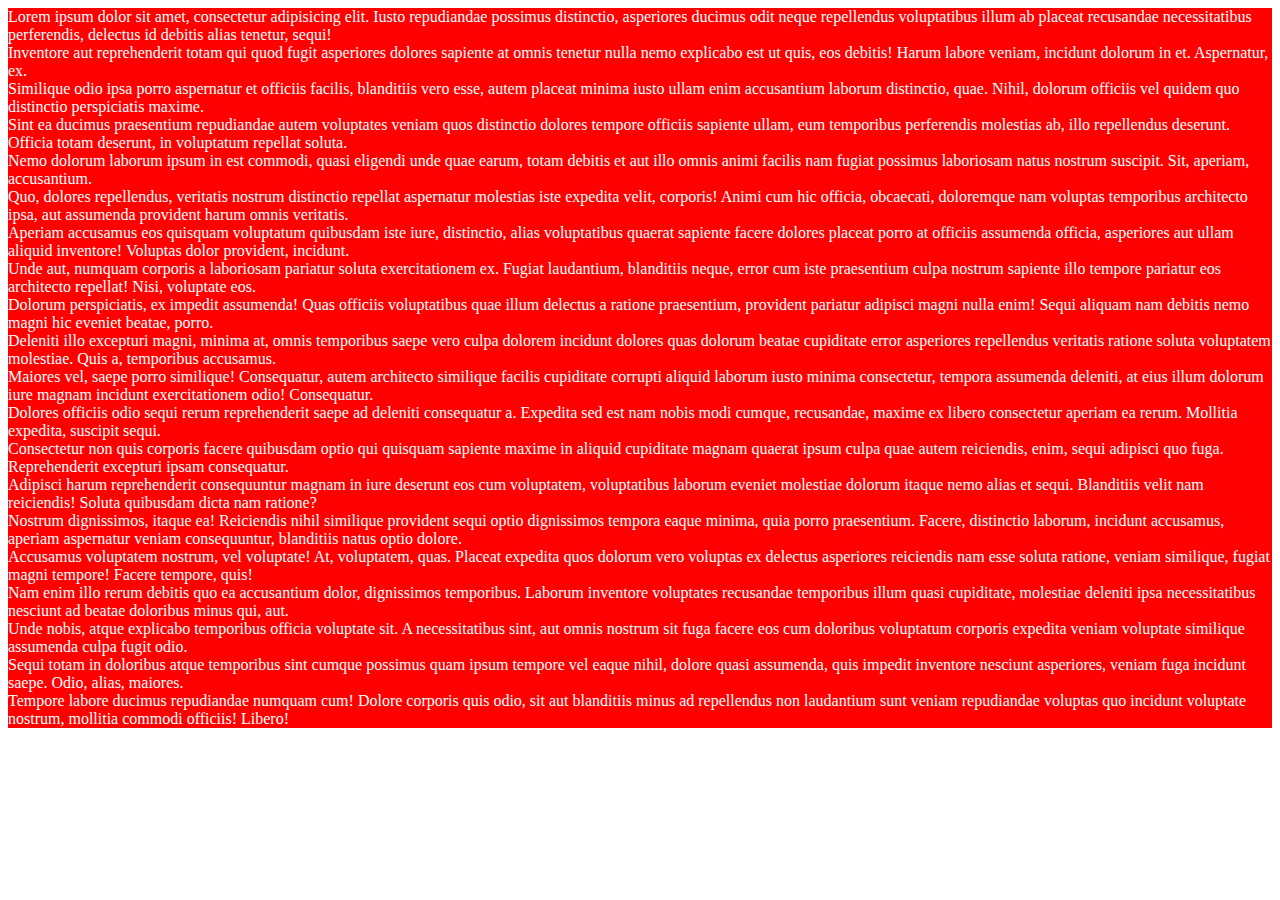
<file: styles 2/index.html>
<!DOCTYPE html>
<html lang="ru">
<head>
	<title>Boilerroom</title>
	<meta charset="utf-8">
	<meta description="boiler code">
	<meta keywords="boiler, test">
	<style>
		div {
			color: white;
			background: red;

		}
	</style>
</head>
<body>
	<div>
	 	<div>Lorem ipsum dolor sit amet, consectetur adipisicing elit. Iusto repudiandae possimus distinctio, asperiores ducimus odit neque repellendus voluptatibus illum ab placeat recusandae necessitatibus perferendis, delectus id debitis alias tenetur, sequi!</div>
	 	<div>Inventore aut reprehenderit totam qui quod fugit asperiores dolores sapiente at omnis tenetur nulla nemo explicabo est ut quis, eos debitis! Harum labore veniam, incidunt dolorum in et. Aspernatur, ex.</div>
	 	<div>Similique odio ipsa porro aspernatur et officiis facilis, blanditiis vero esse, autem placeat minima iusto ullam enim accusantium laborum distinctio, quae. Nihil, dolorum officiis vel quidem quo distinctio perspiciatis maxime.</div>
	 	<div>Sint ea ducimus praesentium repudiandae autem voluptates veniam quos distinctio dolores tempore officiis sapiente ullam, eum temporibus perferendis molestias ab, illo repellendus deserunt. Officia totam deserunt, in voluptatum repellat soluta.</div>
	 	<div>Nemo dolorum laborum ipsum in est commodi, quasi eligendi unde quae earum, totam debitis et aut illo omnis animi facilis nam fugiat possimus laboriosam natus nostrum suscipit. Sit, aperiam, accusantium.</div>
	 	<div>Quo, dolores repellendus, veritatis nostrum distinctio repellat aspernatur molestias iste expedita velit, corporis! Animi cum hic officia, obcaecati, doloremque nam voluptas temporibus architecto ipsa, aut assumenda provident harum omnis veritatis.</div>
	 	<div>Aperiam accusamus eos quisquam voluptatum quibusdam iste iure, distinctio, alias voluptatibus quaerat sapiente facere dolores placeat porro at officiis assumenda officia, asperiores aut ullam aliquid inventore! Voluptas dolor provident, incidunt.</div>
	 	<div>Unde aut, numquam corporis a laboriosam pariatur soluta exercitationem ex. Fugiat laudantium, blanditiis neque, error cum iste praesentium culpa nostrum sapiente illo tempore pariatur eos architecto repellat! Nisi, voluptate eos.</div>
	 	<div>Dolorum perspiciatis, ex impedit assumenda! Quas officiis voluptatibus quae illum delectus a ratione praesentium, provident pariatur adipisci magni nulla enim! Sequi aliquam nam debitis nemo magni hic eveniet beatae, porro.</div>
	 	<div>Deleniti illo excepturi magni, minima at, omnis temporibus saepe vero culpa dolorem incidunt dolores quas dolorum beatae cupiditate error asperiores repellendus veritatis ratione soluta voluptatem molestiae. Quis a, temporibus accusamus.</div>
	 	<div>Maiores vel, saepe porro similique! Consequatur, autem architecto similique facilis cupiditate corrupti aliquid laborum iusto minima consectetur, tempora assumenda deleniti, at eius illum dolorum iure magnam incidunt exercitationem odio! Consequatur.</div>
	 	<div>Dolores officiis odio sequi rerum reprehenderit saepe ad deleniti consequatur a. Expedita sed est nam nobis modi cumque, recusandae, maxime ex libero consectetur aperiam ea rerum. Mollitia expedita, suscipit sequi.</div>
	 	<div>Consectetur non quis corporis facere quibusdam optio qui quisquam sapiente maxime in aliquid cupiditate magnam quaerat ipsum culpa quae autem reiciendis, enim, sequi adipisci quo fuga. Reprehenderit excepturi ipsam consequatur.</div>
	 	<div>Adipisci harum reprehenderit consequuntur magnam in iure deserunt eos cum voluptatem, voluptatibus laborum eveniet molestiae dolorum itaque nemo alias et sequi. Blanditiis velit nam reiciendis! Soluta quibusdam dicta nam ratione?</div>
	 	<div>Nostrum dignissimos, itaque ea! Reiciendis nihil similique provident sequi optio dignissimos tempora eaque minima, quia porro praesentium. Facere, distinctio laborum, incidunt accusamus, aperiam aspernatur veniam consequuntur, blanditiis natus optio dolore.</div>
	 	<div>Accusamus voluptatem nostrum, vel voluptate! At, voluptatem, quas. Placeat expedita quos dolorum vero voluptas ex delectus asperiores reiciendis nam esse soluta ratione, veniam similique, fugiat magni tempore! Facere tempore, quis!</div>
	 	<div>Nam enim illo rerum debitis quo ea accusantium dolor, dignissimos temporibus. Laborum inventore voluptates recusandae temporibus illum quasi cupiditate, molestiae deleniti ipsa necessitatibus nesciunt ad beatae doloribus minus qui, aut.</div>
	 	<div>Unde nobis, atque explicabo temporibus officia voluptate sit. A necessitatibus sint, aut omnis nostrum sit fuga facere eos cum doloribus voluptatum corporis expedita veniam voluptate similique assumenda culpa fugit odio.</div>
	 	<div>Sequi totam in doloribus atque temporibus sint cumque possimus quam ipsum tempore vel eaque nihil, dolore quasi assumenda, quis impedit inventore nesciunt asperiores, veniam fuga incidunt saepe. Odio, alias, maiores.</div>
	 	<div>Tempore labore ducimus repudiandae numquam cum! Dolore corporis quis odio, sit aut blanditiis minus ad repellendus non laudantium sunt veniam repudiandae voluptas quo incidunt voluptate nostrum, mollitia commodi officiis! Libero!</div>
	 </div> 
		<header>
			<div></div>
			<nav></nav>
		</header>
			<main>
				<section></section>
			</main>
		<footer>
			<div></div>
		</footer>
	</div>
</body>
</html>
</file>
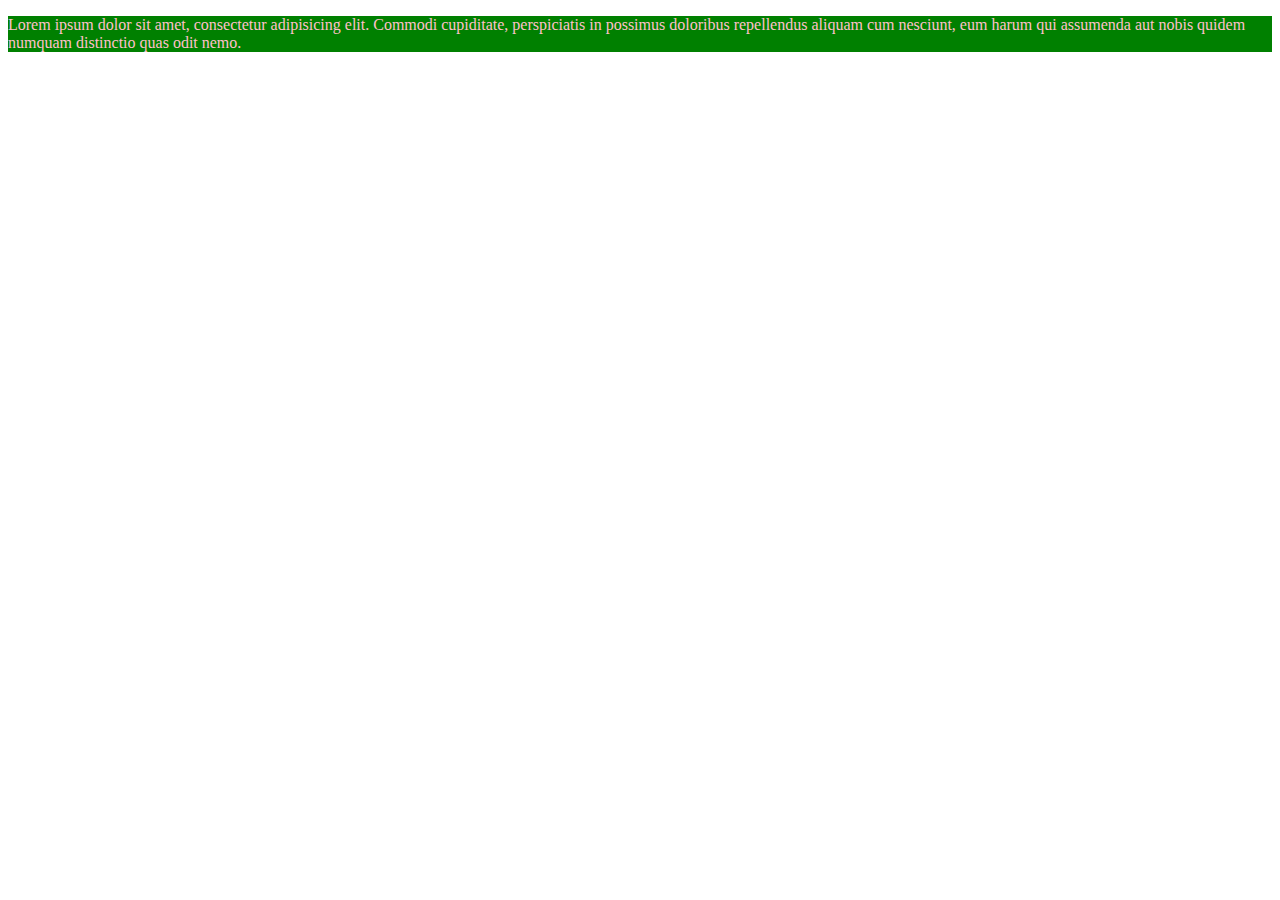
<file: Styles/index.html>
<!DOCTYPE html>
<html lang="ru">
<head>
	<title>Boilerroom</title>
	<meta charset="utf-8">
	<meta description="boiler code">
	<meta keywords="boiler, test">
</head>
<body>
	<div>
		<header>
			<div></div>
			<nav></nav>
		</header>
			<main>
				<p style="color: pink; background: green;">Lorem ipsum dolor sit amet, consectetur adipisicing elit. Commodi cupiditate, perspiciatis in possimus doloribus repellendus aliquam cum nesciunt, eum harum qui assumenda aut nobis quidem numquam distinctio quas odit nemo.</p>
			</main>
		<footer>
			<div></div>
		</footer>
	</div>
</body>
</html>
</file>
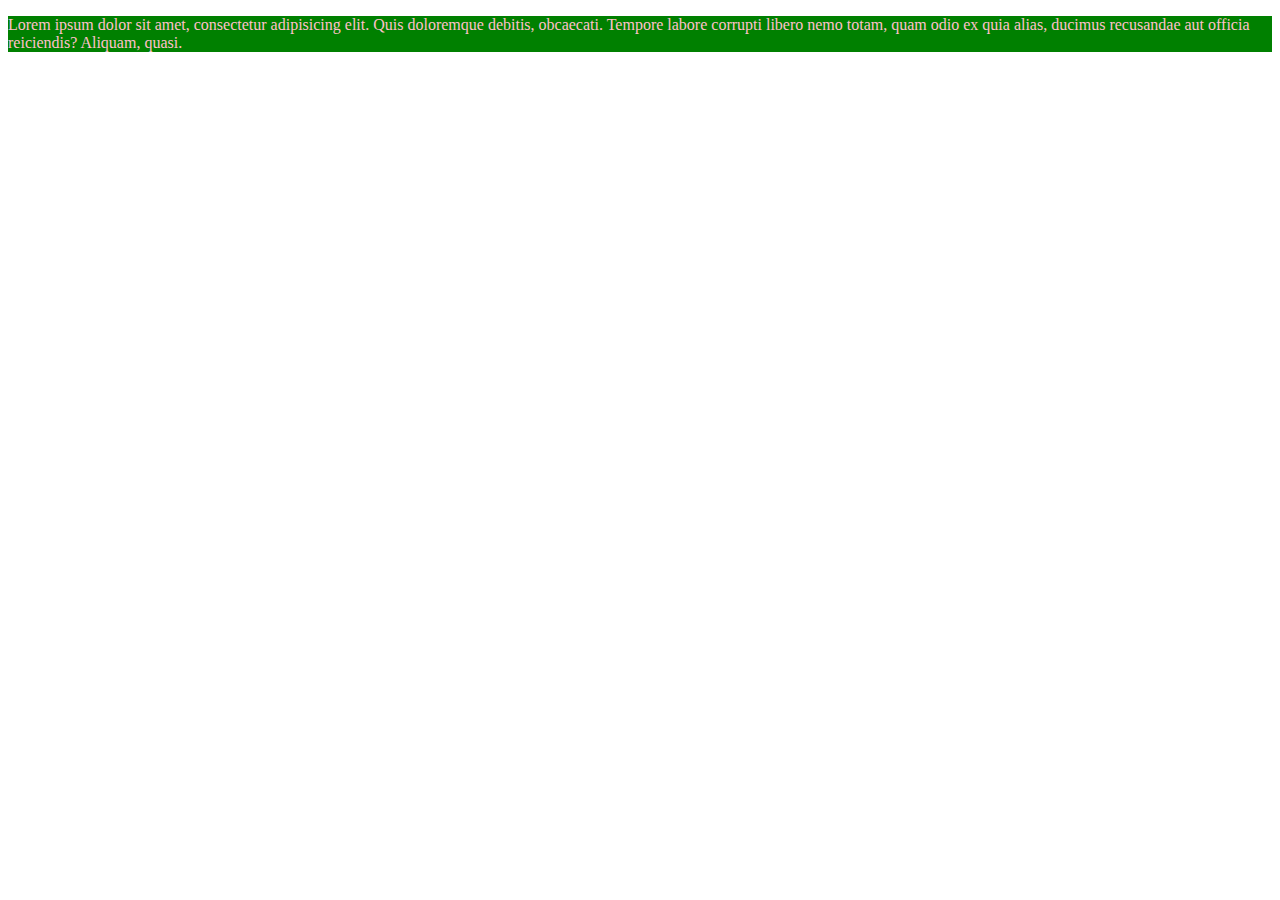
<file: Копия boilerplate/index.html>
<!DOCTYPE html>
<html lang="ru">
<head>
	<title>Boilerroom</title>
	<meta charset="utf-8">
	<meta description="boiler code">
	<meta keywords="boiler, test">
</head>
<body>
	<div>
		<header>
			<div></div>
			<nav></nav>
		</header>
			<main>
				<p style="color: pink; background: green">Lorem ipsum dolor sit amet, consectetur adipisicing elit. Quis doloremque debitis, obcaecati. Tempore labore corrupti libero nemo totam, quam odio ex quia alias, ducimus recusandae aut officia reiciendis? Aliquam, quasi.</p>
			</main>
		<footer>
			<div></div>
		</footer>
	</div>
</body>
</html>
</file>
<file: COLOURS/css/style.css>
h1 {
	color: blue;
}
div {
	color:#7FFF00 
}
p {
	color: rgb(0,244,0);
}
li {
	color: rgba(230,100,0,.5);
}
</file>
<file: HW SINGER/css/style.css>
h1 {
	color: white;
	background: black;
}
.sectionText {
	color: white;
	background: black;
}
</file>
<file: selectors/css/style.css>
section {
	color: red;
}
div {color: blue;
}
.second {color: green;
}
#section2 {
	color: yellow;
}
footer div {
	color: black;
}
nav,h2 {
	color: violet;
}
main .firstSection {background: yellow;
}
</file>
